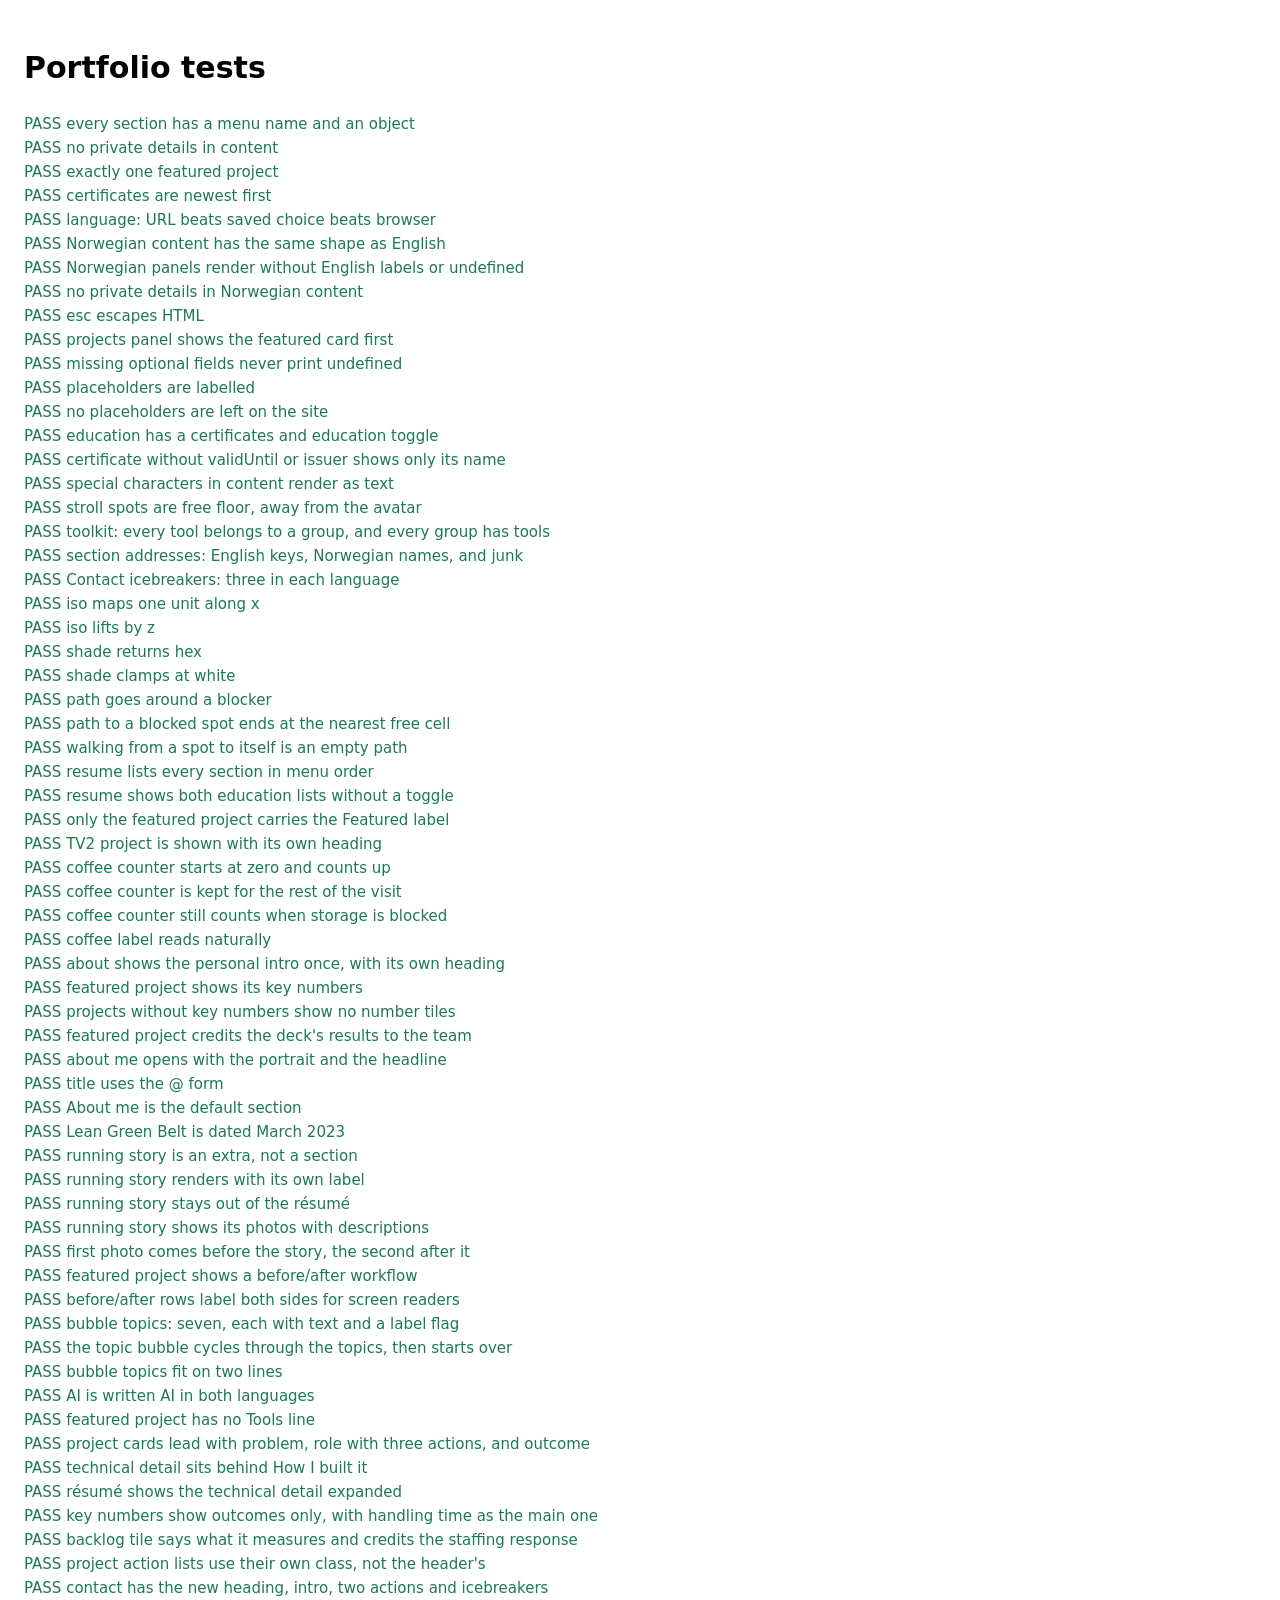
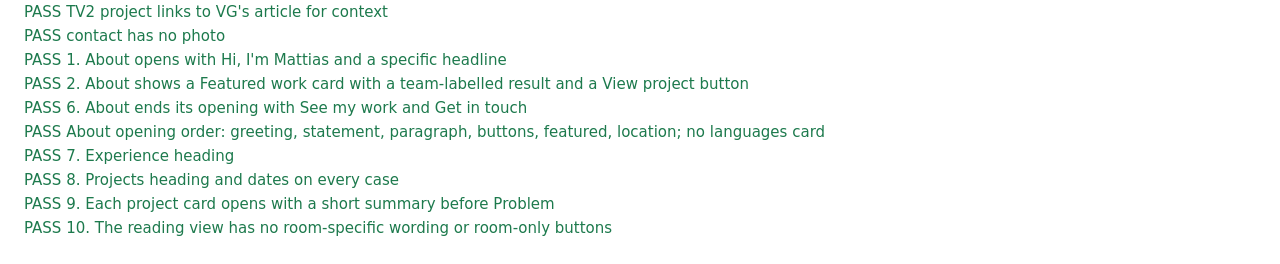
<file: tests/tests.html>
<!doctype html>
<html lang="en">
<head><meta charset="utf-8"><title>Portfolio tests</title></head>
<body style="font:15px/1.6 system-ui, sans-serif; padding:16px">
<h1>Portfolio tests</h1>
<main id="results"></main>
<script src="../js/content.js"></script>
<script src="../js/content-no.js"></script>
<script>const LANG_SAVE = SITE;</script>
<script src="../js/i18n.js"></script>
<script>SITE = LANG_SAVE;</script>
<script src="../js/render.js"></script>
<script src="../js/iso.js"></script>
<script src="../js/walk.js"></script>
<script src="../js/coffee.js"></script>
<script src="test-kit.js"></script>
<script>
const KEYS = ["about","experience","projects","toolkit","education","contact"];

test("every section has a menu name and an object", () => {
  KEYS.forEach(k => {
    assertEqual(typeof SITE.sections[k].menu, "string", k + " menu");
    assertEqual(typeof SITE.sections[k].object, "string", k + " object");
  });
});
test("no private details in content", () => {
  const all = JSON.stringify(SITE);
  [/\+47/, /Storhaugen/, /1999/, /Samboer/i, /Gjøse/, /Bratten/].forEach(rx =>
    assertEqual(rx.test(all), false, "forbidden " + rx));
});
test("exactly one featured project", () => {
  assertEqual(SITE.projects.filter(p => p.featured).length, 1, "featured");
});
test("certificates are newest first", () => {
  const order = SITE.certificates.map(c => c.sortKey);
  assertEqual(order, [...order].sort().reverse(), "order");
});

test("language: URL beats saved choice beats browser", () => {
  assertEqual(pickLang("no", "en", ["en-US"]), "no", "url");
  assertEqual(pickLang(null, "no", ["en-US"]), "no", "saved");
  assertEqual(pickLang(null, null, ["nb-NO"]), "no", "browser nb");
  assertEqual(pickLang(null, null, ["nn"]), "no", "browser nn");
  assertEqual(pickLang("xx", null, ["de-DE"]), "en", "fallback");
});
test("Norwegian content has the same shape as English", () => {
  const shape = o => Array.isArray(o) ? o.map(shape) : (o && typeof o === "object") ? Object.keys(o).sort().map(k => [k, shape(o[k])]) : typeof o;
  ["ui", "sections", "about", "extras", "coffeeTopics", "contact", "languages", "experience", "projects", "toolGroups", "tools", "certificates", "education"]
    .forEach(k => assertEqual(JSON.stringify(shape(SITE_NO[k])), JSON.stringify(shape(SITE[k])), k));
});
test("Norwegian panels render without English labels or undefined", () => {
  const keep = SITE; SITE = SITE_NO;
  try { KEYS.forEach(k => { const h = renderSection(k);
    assertEqual(h.includes("undefined"), false, k);
    assertEqual(/>(My role|Outcome|Before|After|Copy)</.test(h), false, k + " english label"); }); }
  finally { SITE = keep; }
});
test("no private details in Norwegian content", () => {
  const all = JSON.stringify(SITE_NO);
  [/\+47/, /Storhaugen/, /1999/, /Samboer/i, /Gjøse/, /Bratten/].forEach(rx => assertEqual(rx.test(all), false, "forbidden " + rx));
});
test("esc escapes HTML", () => assertEqual(esc(`<a & "b">`), "&lt;a &amp; &quot;b&quot;&gt;", "esc"));
test("projects panel shows the featured card first", () => {
  const html = renderSection("projects");
  assertEqual(html.indexOf("When the energy crisis hit") >= 0 && html.indexOf("When the energy crisis hit") < html.indexOf("When TV2 disappeared"), true, "order");
  assertEqual(html.includes("<dt>My role</dt>"), true, "label");
});
test("missing optional fields never print undefined", () => {
  KEYS.forEach(k => assertEqual(renderSection(k).includes("undefined"), false, k));
});
test("placeholders are labelled", () => assertEqual(placeholderBox({ title: "Placeholder project", text: "Waiting." }).includes("<b>Placeholder project.</b>"), true, "label"));
test("no placeholders are left on the site", () => {
  KEYS.forEach(k => assertEqual(renderSection(k).includes("Placeholder"), false, k));
});
test("education has a certificates and education toggle", () => {
  const html = renderSection("education");
  assertEqual(html.includes('data-tab="certs"') && html.includes('data-tab="edu"'), true, "tabs");
});
test("certificate without validUntil or issuer shows only its name", () => {
  assertEqual(renderSection("education").includes("<b>Lean Green Belt</b></span>"), true, "lean");
});
test("special characters in content render as text", () => {
  assertEqual(renderSection("education").includes("videregående"), true, "unicode");
  assertEqual(renderSection("projects").includes("Zendesk&#39;s customer story"), true, "apostrophe escaped");
});

test("stroll spots are free floor, away from the avatar", () => {
  const blockers = [{ x: 4, y: 4, w: 2, d: 2 }];
  let seed = 7; const rnd = () => (seed = (seed * 16807) % 2147483647) / 2147483647;
  for (let n = 0; n < 50; n++) {
    const s = randomFreeSpot(blockers, 1, 1, rnd);
    assertEqual(s !== null, true, "found");
    assertEqual(cellFree(blockers, cellOf(s.x), cellOf(s.y)), true, "free " + JSON.stringify(s));
    assertEqual(Math.hypot(s.x - 1, s.y - 1) >= 2, true, "far enough");
  }
  assertEqual(randomFreeSpot([{ x: -1, y: -1, w: 12, d: 12 }], 1, 1), null, "no space gives null");
});
test("toolkit: every tool belongs to a group, and every group has tools", () => {
  [SITE, SITE_NO].forEach(S => {
    const keys = S.toolGroups.map(g => g.key);
    S.tools.forEach(t => assertEqual(keys.includes(t.group), true, t.name));
    keys.forEach(k => assertEqual(S.tools.some(t => t.group === k), true, k));
  });
  const html = renderSection("toolkit");
  assertEqual(html.indexOf("Customer contact") < html.indexOf("Puzzel") && html.indexOf("Puzzel") < html.indexOf("Data and automation"), true, "Puzzel under Customer contact");
});
test("section addresses: English keys, Norwegian names, and junk", () => {
  assertEqual(sectionFromHash("#projects"), "projects", "projects");
  assertEqual(sectionFromHash("#prosjekter"), "projects", "prosjekter");
  assertEqual(sectionFromHash("#Kontakt"), "contact", "case");
  assertEqual(sectionFromHash("#verkt%C3%B8y"), "toolkit", "encoded ø");
  assertEqual(sectionFromHash("#running"), "running", "hidden extra");
  assertEqual(sectionFromHash(""), null, "empty");
  assertEqual(sectionFromHash("#nope"), null, "unknown");
  assertEqual(sectionFromHash("#%E0%A4%A"), null, "broken encoding");
});
test("Contact icebreakers: three in each language", () => {
  assertEqual(SITE.contact.icebreakers.length, 3, "en");
  assertEqual(SITE_NO.contact.icebreakers.length, 3, "no");
});
test("iso maps one unit along x", () => assertEqual(iso(1,0,0).map(v => +v.toFixed(2)), [17.32, 10], "x"));
test("iso lifts by z", () => assertEqual(iso(0,0,1), [0, -20], "z"));
test("shade returns hex", () => assertEqual(shade("#808080", 0.5), "#404040", "shade"));
test("shade clamps at white", () => assertEqual(shade("#ffffff", 2), "#ffffff", "clamp"));

test("path goes around a blocker", () => {
  const wall = [{ x: 4, y: 0, w: 1, d: 8 }];
  const path = findPath(wall, 2, 2, 7, 2);
  assertEqual(path.length > 0, true, "found");
  assertEqual(path.some(p => p.x > 3.6 && p.x < 5.4 && p.y < 8.3), false, "never crosses the blocker");
  const end = path[path.length - 1];
  assertEqual([end.x, end.y], [7.25, 2.25], "ends at target cell centre");
});
test("path to a blocked spot ends at the nearest free cell", () => {
  const desk = [{ x: 4, y: 4, w: 2, d: 2 }];
  const end = findPath(desk, 1, 1, 5, 5).slice(-1)[0];
  assertEqual(desk.some(f => end.x > f.x - 0.3 && end.x < f.x + f.w + 0.3 && end.y > f.y - 0.3 && end.y < f.y + f.d + 0.3), false, "free");
});
test("walking from a spot to itself is an empty path", () => assertEqual(findPath([], 3, 3, 3.1, 3.1).length, 1, "single cell"));

test("resume lists every section in menu order", () => {
  const html = renderResume();
  const pos = ["About me","Experience","Projects","My toolkit","Education and certifications","Contact"].map(t => html.indexOf(">" + t + "<"));
  assertEqual(pos.every((p, i) => p >= 0 && (i === 0 || p > pos[i - 1])), true, "order");
});
test("resume shows both education lists without a toggle", () => {
  const html = renderResume();
  assertEqual(html.includes("data-tab"), false, "no toggle");
  assertEqual(html.includes("Lean Green Belt") && html.includes("BI Norwegian Business School"), true, "both lists");
});

test("only the featured project carries the Featured label", () => {
  const html = renderSection("projects");
  assertEqual((html.match(/Featured project/g) || []).length, SITE.projects.filter(p => p.featured).length, "chips");
});
test("TV2 project is shown with its own heading", () => {
  assertEqual(renderSection("projects").includes("When TV2 disappeared from Altibox"), true, "title");
});

function memoryStore(){ const m = {}; return { getItem: k => (k in m ? m[k] : null), setItem: (k, v) => { m[k] = String(v); } }; }
test("coffee counter starts at zero and counts up", () => {
  const store = memoryStore();
  assertEqual(coffeeCount(store), 0, "start");
  addCoffee(store); addCoffee(store);
  assertEqual(coffeeCount(store), 2, "after two");
});
test("coffee counter is kept for the rest of the visit", () => {
  const store = memoryStore();
  addCoffee(store); addCoffee(store); addCoffee(store);
  assertEqual(store.getItem("mp-coffees"), "3", "stored");
  assertEqual(coffeeCount(store), 3, "read back");
});
test("coffee counter still counts when storage is blocked", () => {
  const blocked = { getItem(){ throw new Error("blocked"); }, setItem(){ throw new Error("blocked"); } };
  const before = coffeeCount(blocked);
  addCoffee(blocked);
  assertEqual(coffeeCount(blocked), before + 1, "in memory");
});
test("coffee label reads naturally", () => {
  assertEqual(coffeeLabel(0), "COFFEE #0", "zero");
  assertEqual(coffeeLabel(1), "COFFEE #1", "one");
  assertEqual(coffeeLabel(12), "COFFEE #12", "many");
});

test("about shows the personal intro once, with its own heading", () => {
  const html = renderSection("about");
  assertEqual((html.match(/>About me</g) || []).length, 1, "About me appears once");
  assertEqual(html.includes("<h2>Hi, I’m Mattias.</h2>"), true, "heading");
  assertEqual(html.includes("Placeholder"), false, "no placeholder");
  assertEqual(html.includes('<p class="location">Based in Stavanger. Always curious.</p>'), true, "quiet location line");
  assertEqual(html.includes("avatar will show you around"), false, "room invitation only above the room");
});

test("featured project shows its key numbers", () => {
  const html = renderSection("projects");
  assertEqual((html.match(/class="kpi( primary)?"/g) || []).length, SITE.projects[0].keyNumbers.length, "tiles");
  assertEqual(html.indexOf('class="kpis"') < html.indexOf("<dl>"), true, "numbers come before the details");
});
test("projects without key numbers show no number tiles", () => {
  const tv2 = SITE.projects.find(p => p.title.startsWith("When TV2"));
  assertEqual(tv2.keyNumbers === undefined, true, "fixture");
  const html = renderSection("projects");
  const tv2Part = html.slice(html.indexOf("When TV2"));
  assertEqual(tv2Part.includes('class="kpi"'), false, "no tiles on TV2");
});
test("featured project credits the deck's results to the team", () => {
  assertEqual(SITE.projects[0].credit.includes("team"), true, "credit");
});

test("about me opens with the portrait and the headline", () => {
  const html = renderSection("about");
  assertEqual(html.includes('class="portrait"') && html.includes('alt="Portrait of Mattias Paul"'), true, "portrait");
  assertEqual(html.includes(esc(SITE.person.headline)), true, "headline");
  assertEqual(html.indexOf('class="portrait"') < html.indexOf(esc(SITE.person.headline)), true, "portrait before the statement");
});

test("title uses the @ form", () => assertEqual(SITE.person.title, "Senior Consultant @ Kundelab", "title"));

test("About me is the default section", () => {
  assertEqual(DEFAULT_SECTION, "about", "default");
  assertEqual(renderSection("unknown-key").includes("<h2>Hi, I’m Mattias.</h2>"), true, "unknown keys fall back to About me");
});

test("Lean Green Belt is dated March 2023", () => {
  const lean = SITE.certificates.find(c => c.name === "Lean Green Belt");
  assertEqual(lean.issued, "Mar 2023", "issued");
  assertEqual(lean.sortKey, "2023-03", "sort key");
});

test("running story is an extra, not a section", () => {
  assertEqual(SITE.sections.running === undefined, true, "no section");
  assertEqual(SITE.extras.running.title, "On the track", "title");
  assertEqual(SITE.extras.running.paragraphs.length, 2, "two paragraphs");
  assertEqual(SITE.extras.running.paragraphs[0].includes("an Olympic champion"), true, "wording");
});
test("running story renders with its own label", () => {
  const html = renderSection("running");
  assertEqual(html.includes(">Behind the door<") && html.includes("<h2>On the track</h2>"), true, "heading");
  assertEqual(html.includes("Ingebrigtsen"), true, "story text");
});
test("running story stays out of the résumé", () => assertEqual(renderResume().includes("On the track"), false, "resume"));

test("running story shows its photos with descriptions", () => {
  const html = renderSection("running");
  const imgs = html.match(/<img [^>]+>/g) || [];
  assertEqual(imgs.length, SITE.extras.running.photos.length, "one img per photo");
  assertEqual(imgs.every(t => /alt="[^"]{10,}"/.test(t) && /width="\d+"/.test(t) && /height="\d+"/.test(t)), true, "alt text and size on every photo");
  assertEqual((html.match(/<figcaption>/g) || []).length, SITE.extras.running.photos.length, "captions");
});
test("first photo comes before the story, the second after it", () => {
  const html = renderSection("running");
  assertEqual(html.indexOf("track-mountains.jpg") < html.indexOf("<p>I ran"), true, "hero first");
  assertEqual(html.indexOf("track-bike.jpg") > html.indexOf("Curiosity and steady practice"), true, "second after text");
});

test("featured project shows a before/after workflow", () => {
  const rows = SITE.projects[0].workflow;
  assertEqual(Array.isArray(rows) && rows.length >= 3, true, "rows");
  const html = renderSection("projects");
  assertEqual(html.includes('class="beforeafter"'), true, "block");
  assertEqual((html.match(/class="ba-row"/g) || []).length, rows.length, "one row per step");
  assertEqual(html.indexOf('class="beforeafter"') > html.indexOf("<dt>Outcome</dt>"), true, "after the details");
});
test("before/after rows label both sides for screen readers", () => {
  const html = renderSection("projects");
  const row = html.slice(html.indexOf('class="ba-row"'), html.indexOf('class="ba-row"') + 600);
  assertEqual(row.includes("Before") && row.includes("After"), true, "labels");
});

test("bubble topics: seven, each with text and a label flag", () => {
  assertEqual(SITE.coffeeTopics.length, 7, "count");
  assertEqual(SITE_NO.coffeeTopics.length, 7, "count no");
  [...SITE.coffeeTopics, ...SITE_NO.coffeeTopics].forEach(t => {
    assertEqual(typeof t.text === "string" && typeof t.label === "boolean", true, JSON.stringify(t));
  });
  assertEqual(SITE.coffeeTopics.map(t => t.label), SITE_NO.coffeeTopics.map(t => t.label), "same labels in both languages");
});
test("the topic bubble cycles through the topics, then starts over", () => {
  assertEqual(coffeeTopic(1).text, SITE.coffeeTopics[0].text, "first");
  assertEqual(coffeeTopic(7).text, SITE.coffeeTopics[6].text, "seventh");
  assertEqual(coffeeTopic(8).text, SITE.coffeeTopics[0].text, "wraps");
  assertEqual(coffeeTopic(0).text, SITE.coffeeTopics[0].text, "zero is safe");
});
test("bubble topics fit on two lines", () => {
  [...SITE.coffeeTopics, ...SITE_NO.coffeeTopics].forEach(t => assertEqual(t.text.length <= 90, true, t.text));
});
test("AI is written AI in both languages", () => {
  assertEqual(JSON.stringify(SITE_NO.coffeeTopics).includes("KI"), false, "no KI");
});

test("featured project has no Tools line", () => {
  const html = renderSection("projects");
  const featured = html.slice(0, html.indexOf("When TV2 disappeared"));
  assertEqual(featured.includes("<dt>Tools</dt>"), false, "featured");
  assertEqual(html.slice(html.indexOf("When TV2 disappeared")).includes("<b>Tools:</b> Puzzel, Zendesk"), true, "TV2 keeps its tools, inside How I built it");
});

function projectParts() {
  const html = renderSection("projects");
  const i = html.indexOf("When TV2 disappeared");
  return [html.slice(0, i), html.slice(i)];
}
test("project cards lead with problem, role with three actions, and outcome", () => {
  SITE.projects.filter(p => !p.placeholder).forEach(p => assertEqual(p.actions.length, 3, p.title + " actions"));
  projectParts().forEach((part, i) => {
    assertEqual(part.includes("<dt>Problem</dt>") && part.includes("<dt>My role</dt>") && part.includes("<dt>Outcome</dt>"), true, "labels " + i);
    assertEqual((part.match(/<li>/g) || []).length >= 3, true, "actions listed " + i);
    assertEqual(part.indexOf("<dt>Problem</dt>") < part.indexOf("<dt>My role</dt>") && part.indexOf("<dt>My role</dt>") < part.indexOf("<dt>Outcome</dt>"), true, "order " + i);
  });
});
test("technical detail sits behind How I built it", () => {
  const [featured, tv2] = projectParts();
  assertEqual(featured.includes("<summary>How I built it</summary>") && tv2.includes("<summary>How I built it</summary>"), true, "toggles");
  assertEqual(featured.indexOf("Bump-Bump-Solve") > featured.indexOf("<details"), true, "jargon inside the toggle");
  assertEqual(featured.indexOf('class="beforeafter"') > featured.indexOf("<details"), true, "workflow inside the toggle");
  assertEqual(/<details[^>]* open>/.test(featured), false, "closed on the site");
});
test("résumé shows the technical detail expanded", () => {
  assertEqual(/<details[^>]* open>/.test(renderResume()), true, "open in résumé");
});

test("key numbers show outcomes only, with handling time as the main one", () => {
  const k = SITE.projects[0].keyNumbers;
  assertEqual(k.length, 2, "two tiles");
  assertEqual(k[0].value === "29 min → 5 min" && k[0].primary === true, true, "handling time first and primary");
  assertEqual(k.some(x => x.value === "3 days"), false, "no configuration tile");
  const html = renderSection("projects");
  assertEqual((html.match(/class="kpi primary"/g) || []).length, 1, "one primary tile");
});
test("backlog tile says what it measures and credits the staffing response", () => {
  const backlog = SITE.projects[0].keyNumbers[1];
  assertEqual(/backlog/i.test(backlog.label) && /opening hours/.test(backlog.label) && /agents/.test(backlog.label), true, backlog.label);
  assertEqual(/opening hours/.test(SITE.projects[0].outcome) && /agents/.test(SITE.projects[0].outcome), true, "outcome credits the staffing response");
});

test("project action lists use their own class, not the header's", () => {
  const html = renderSection("projects");
  assertEqual(html.includes('<ul class="key-actions">'), true, "own class");
  assertEqual(html.includes('class="actions"'), false, "no clash with the header button group");
});

test("contact has the new heading, intro, two actions and icebreakers", () => {
  const html = renderSection("contact");
  assertEqual(html.includes("<h2>Let’s talk. Coffee optional.</h2>"), true, "heading");
  assertEqual(html.includes("Untangling a Zendesk setup, looking for someone to join your next project, or just fancy comparing notes? Say hello."), true, "intro");
  assertEqual(html.includes('href="mailto:' + SITE.person.email + '"') && html.includes(">Email me<"), true, "email action");
  assertEqual(html.includes(">Connect on LinkedIn<"), true, "LinkedIn action");
  assertEqual(html.includes("Need an icebreaker? Ask me about:"), true, "icebreaker intro");
  assertEqual((html.match(/<li>/g) || []).length, 3, "three icebreakers");
  assertEqual(html.includes(SITE.person.email + "</code>"), true, "address still visible for copying");
});

test("TV2 project links to VG's article for context", () => {
  const html = renderSection("projects");
  const tv2 = html.slice(html.indexOf("When TV2 disappeared"));
  assertEqual(tv2.includes('href="https://www.vg.no/nyheter/i/0Gxbv6/tv-2-har-avsluttet-forhandlingene-med-altibox"'), true, "link");
  assertEqual(tv2.includes(">Read VG’s article (in Norwegian)<"), true, "label");
  assertEqual(/rel="noopener"/.test(tv2), true, "opens safely in a new tab");
});

test("contact has no photo", () => assertEqual(renderSection("contact").includes("<img"), false, "no image"));

// ---- review batch: ten improvements ----
test("1. About opens with Hi, I'm Mattias and a specific headline", () => {
  const html = renderSection("about");
  assertEqual(html.includes("<h2>Hi, I’m Mattias.</h2>"), true, "heading");
  assertEqual(html.includes("Personal intro"), false, "old heading gone");
  assertEqual(SITE.person.headline, "I help teams make Zendesk simpler and customer service work better.", "headline");
  assertEqual(html.includes("I started as an agent"), false, "career story lives in Experience");
  assertEqual(renderSection("experience").includes("I started as an agent"), true, "career story in Experience");
});
test("2. About shows a Featured work card with a team-labelled result and a View project button", () => {
  const html = renderSection("about");
  assertEqual(html.includes('class="card featured-work"'), true, "card");
  assertEqual(html.includes("When the energy crisis hit Lyse Dialog"), true, "title");
  assertEqual(/Team outcome/.test(html) && html.includes("29 min → 5 min"), true, "result labelled as team outcome");
  assertEqual(html.includes('data-go="projects"') && html.includes(">View project<"), true, "button");
});
test("6. About ends its opening with See my work and Get in touch", () => {
  const html = renderSection("about");
  assertEqual(/class="cta"[^>]*data-go="projects"[^>]*>See my projects</.test(html), true, "filled button");
  assertEqual(/class="ghost"[^>]*data-go="contact"[^>]*>Get in touch</.test(html), true, "quiet button");
});
test("About opening order: greeting, statement, paragraph, buttons, featured, location; no languages card", () => {
  const h = renderSection("about");
  const order = ['class="greeting"', 'class="headline"', esc(SITE.about.intro), 'class="next-steps"', 'featured-work', 'class="location"'].map(x => h.indexOf(x));
  assertEqual(order.every((v, i) => v >= 0 && (i === 0 || v > order[i - 1])), true, "order " + order);
  assertEqual(h.includes(SITE.ui.languages + "<"), false, "languages not on the opening screen");
  assertEqual(renderResume().includes("Norwegian, native"), true, "languages in the reading view");
  assertEqual(h.includes(esc(SITE.about.featured.attribution)), true, "team attribution");
});
test("7. Experience heading", () => assertEqual(renderSection("experience").includes("<h2>From frontline support to Senior Consultant</h2>"), true, "heading"));
test("8. Projects heading and dates on every case", () => {
  const html = renderSection("projects");
  assertEqual(html.includes("<h2>Selected projects</h2>"), true, "heading");
  SITE.projects.forEach(p => assertEqual(typeof p.period === "string" && html.includes(">" + p.period + "<"), true, p.title + " date"));
});
test("9. Each project card opens with a short summary before Problem", () => {
  const html = renderSection("projects");
  SITE.projects.forEach(p => {
    const part = html.slice(html.indexOf(p.title));
    assertEqual(typeof p.summary === "string" && part.indexOf(p.summary) >= 0 && part.indexOf(p.summary) < part.indexOf("<dt>Problem</dt>"), true, p.title);
  });
});
test("10. The reading view has no room-specific wording or room-only buttons", () => {
  const html = renderResume();
  ["avatar", "digital workspace", "data-go", "View project"].forEach(w => assertEqual(html.includes(w), false, w));
  assertEqual(html.includes("Based in Stavanger. Always curious."), true, "keeps the professional text");
});
</script>
</body>
</html>
</file>
